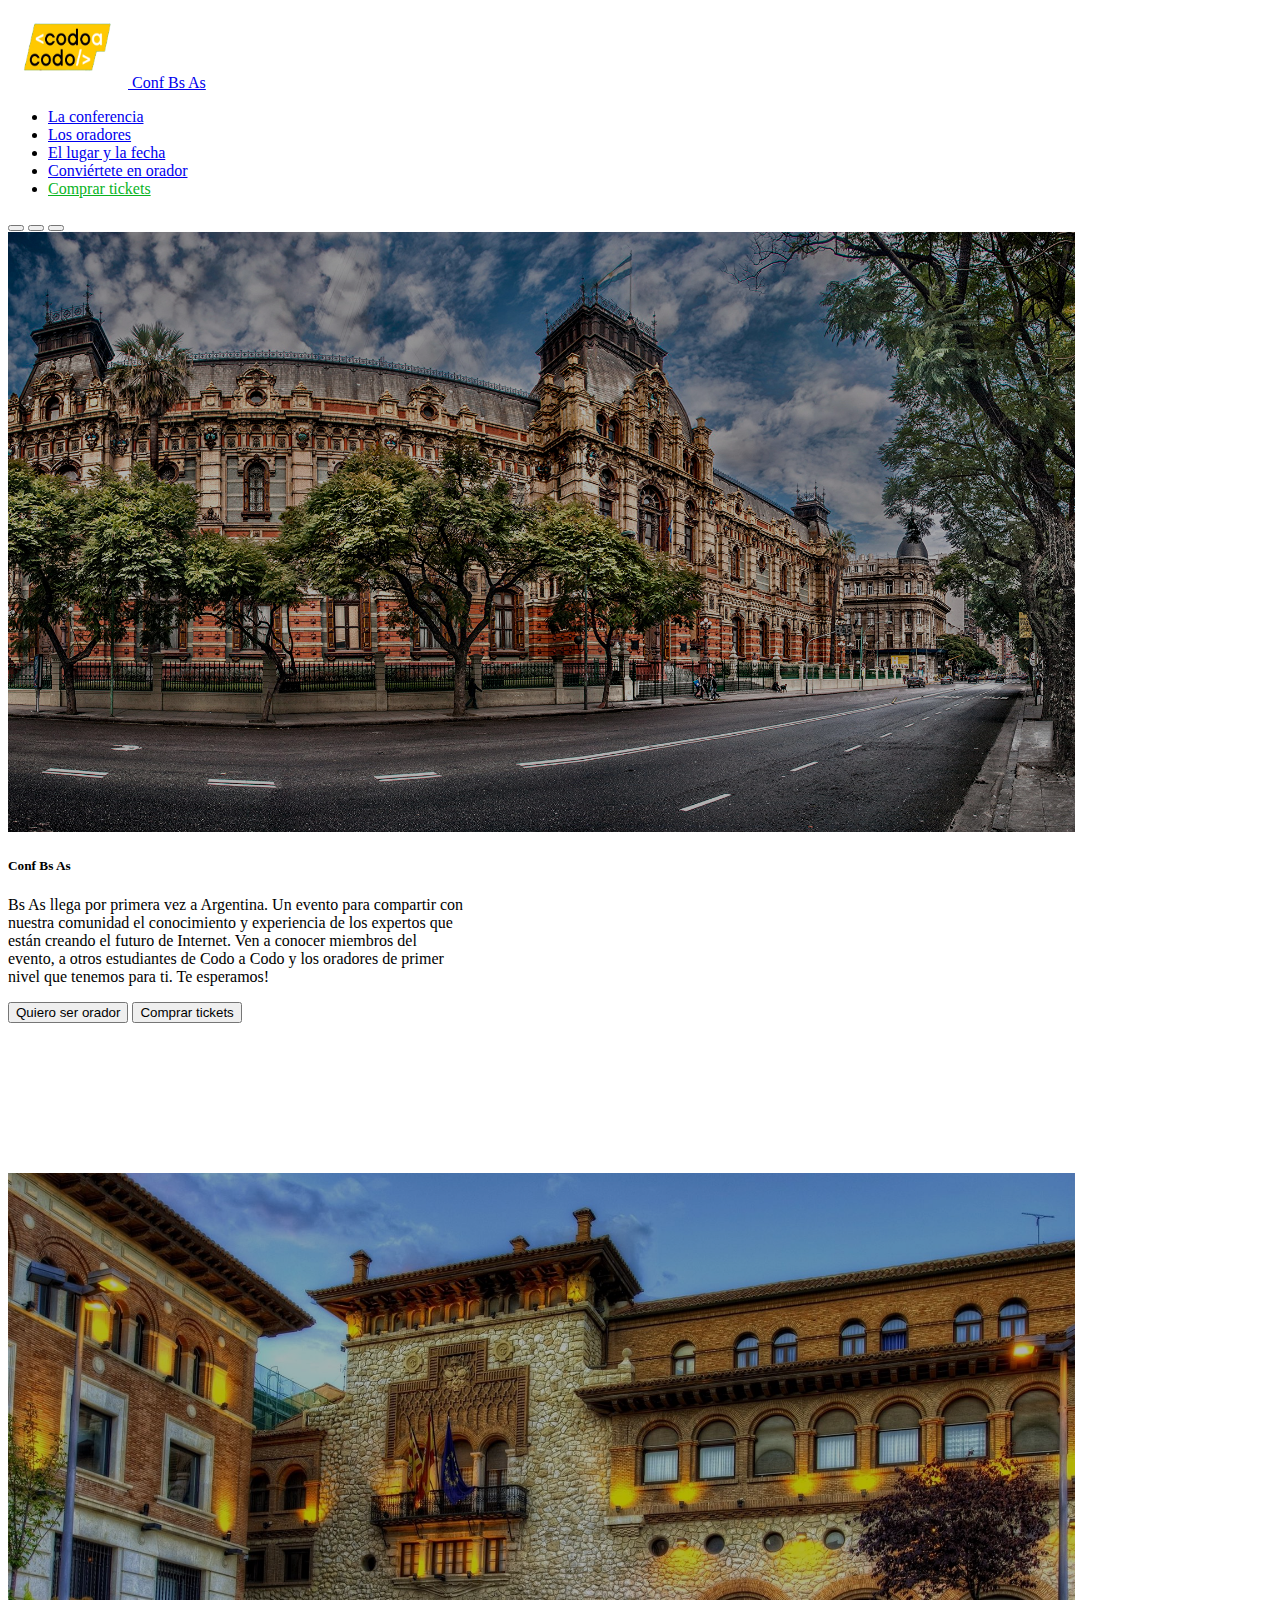
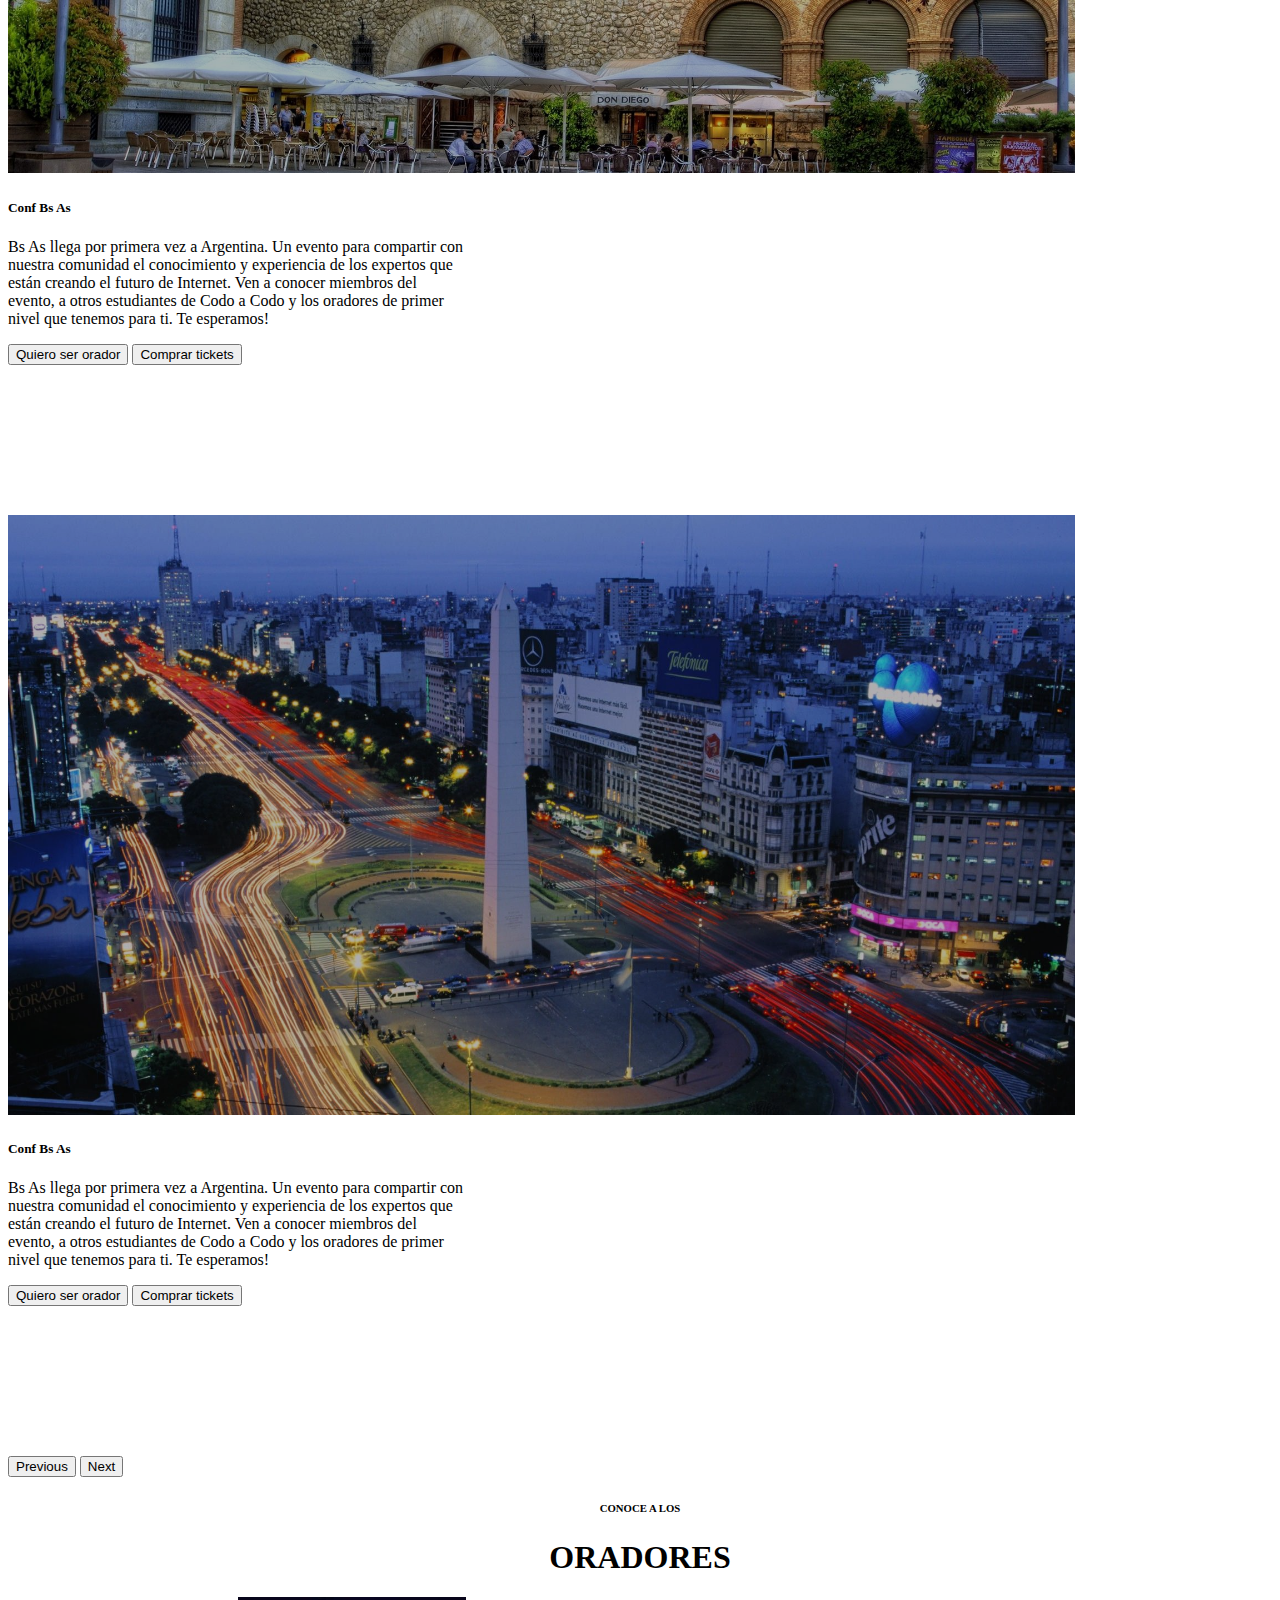
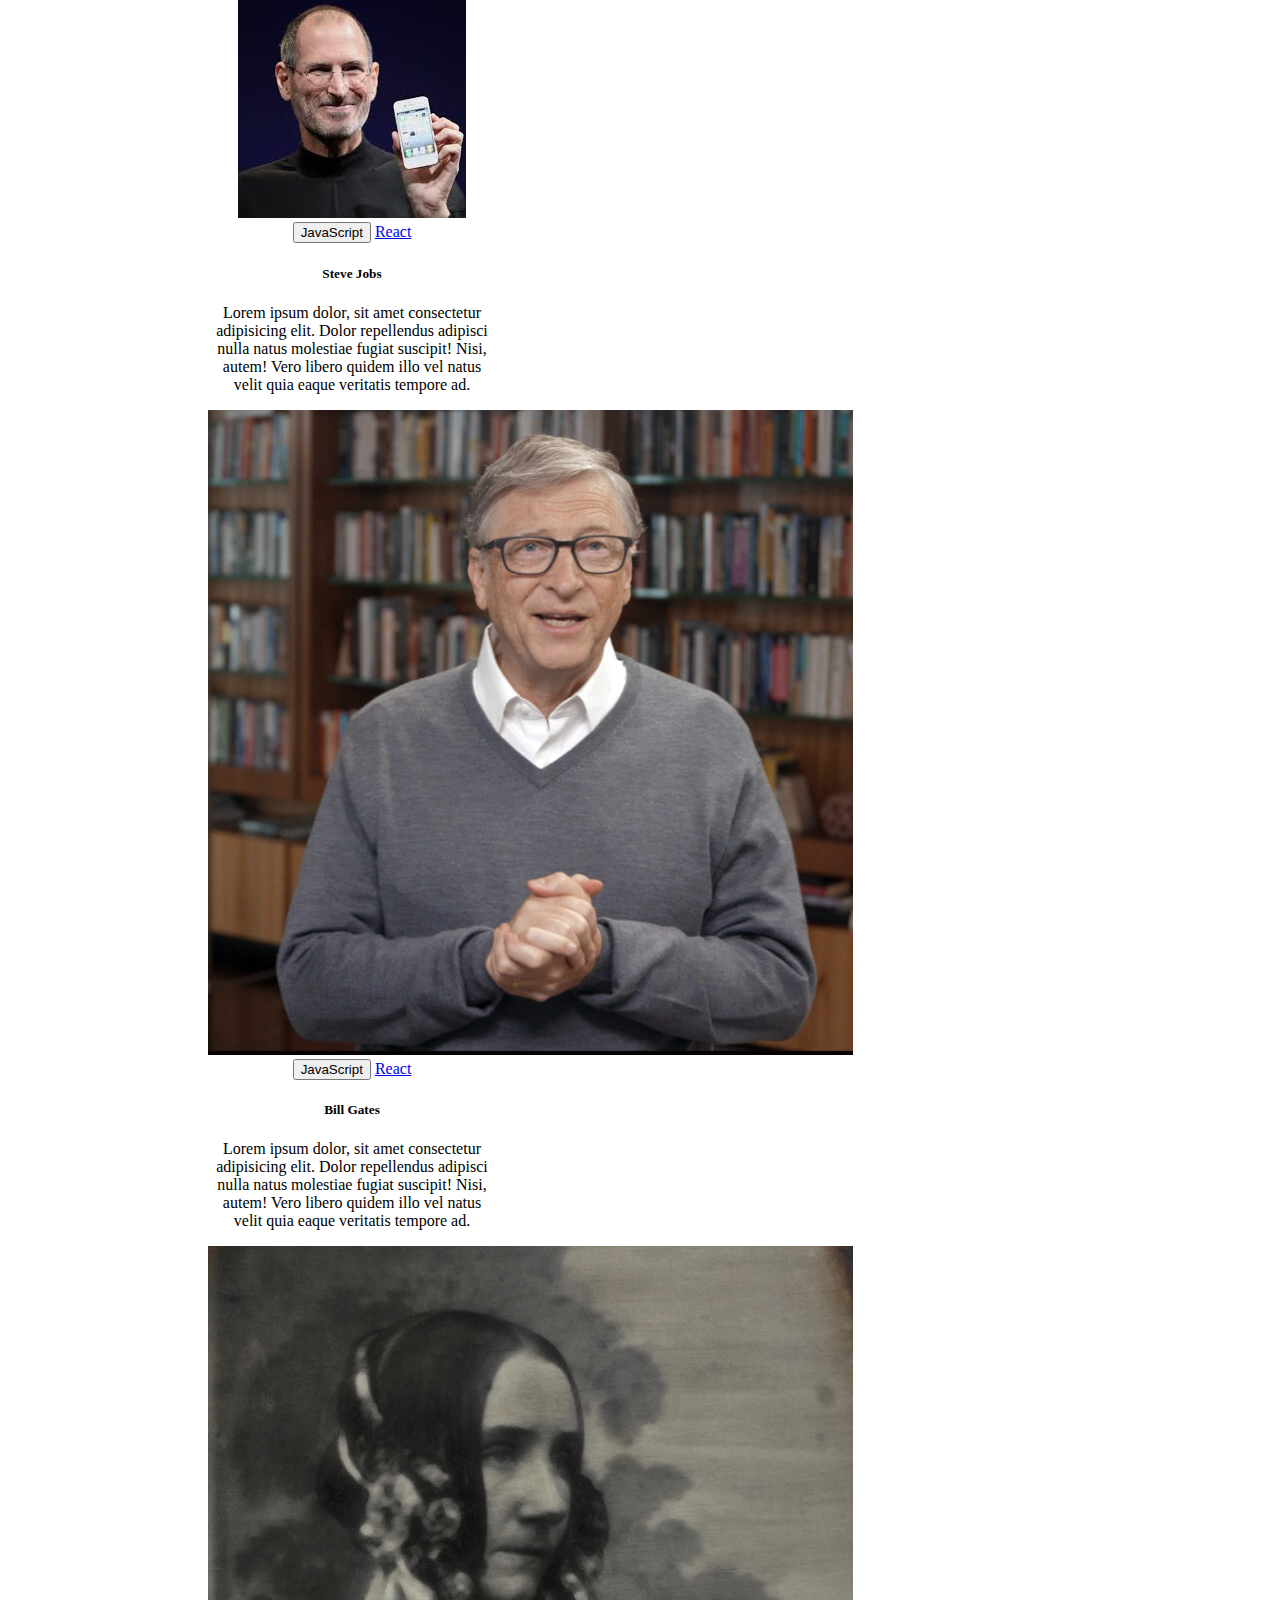
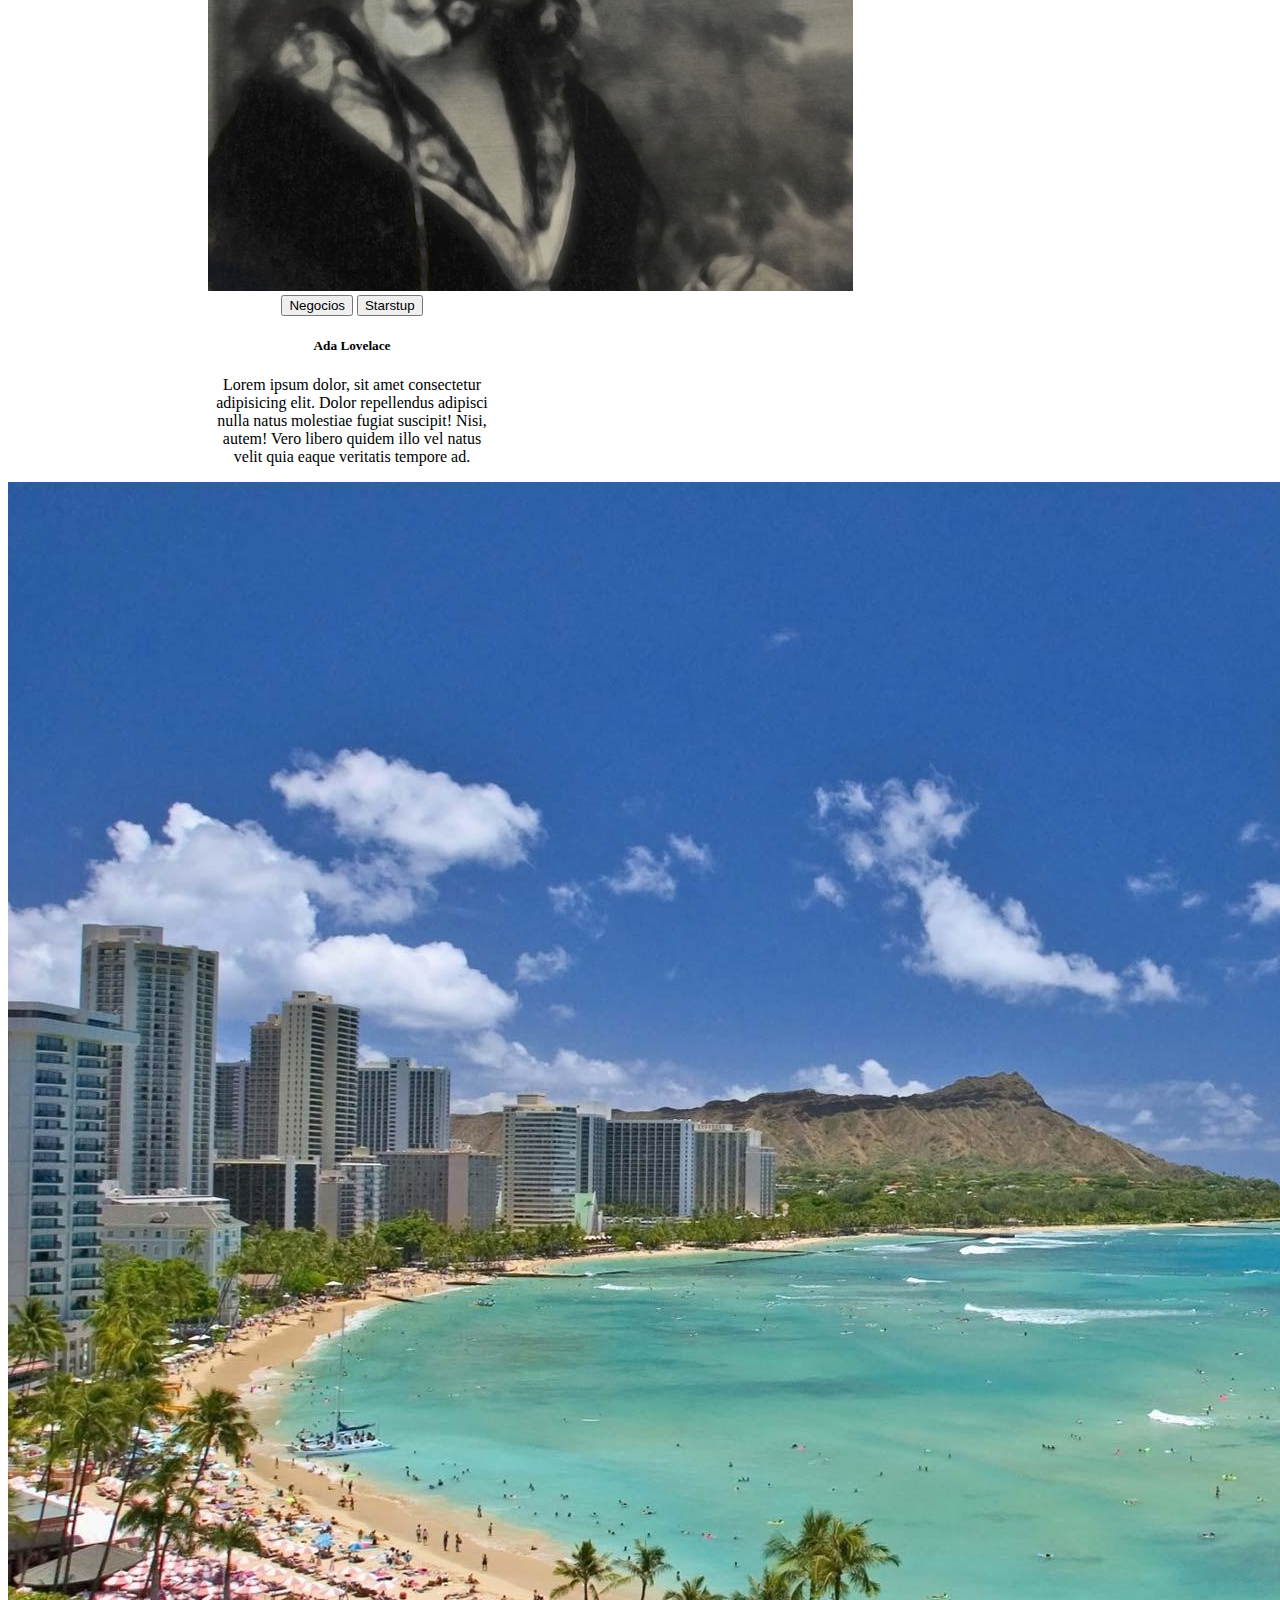
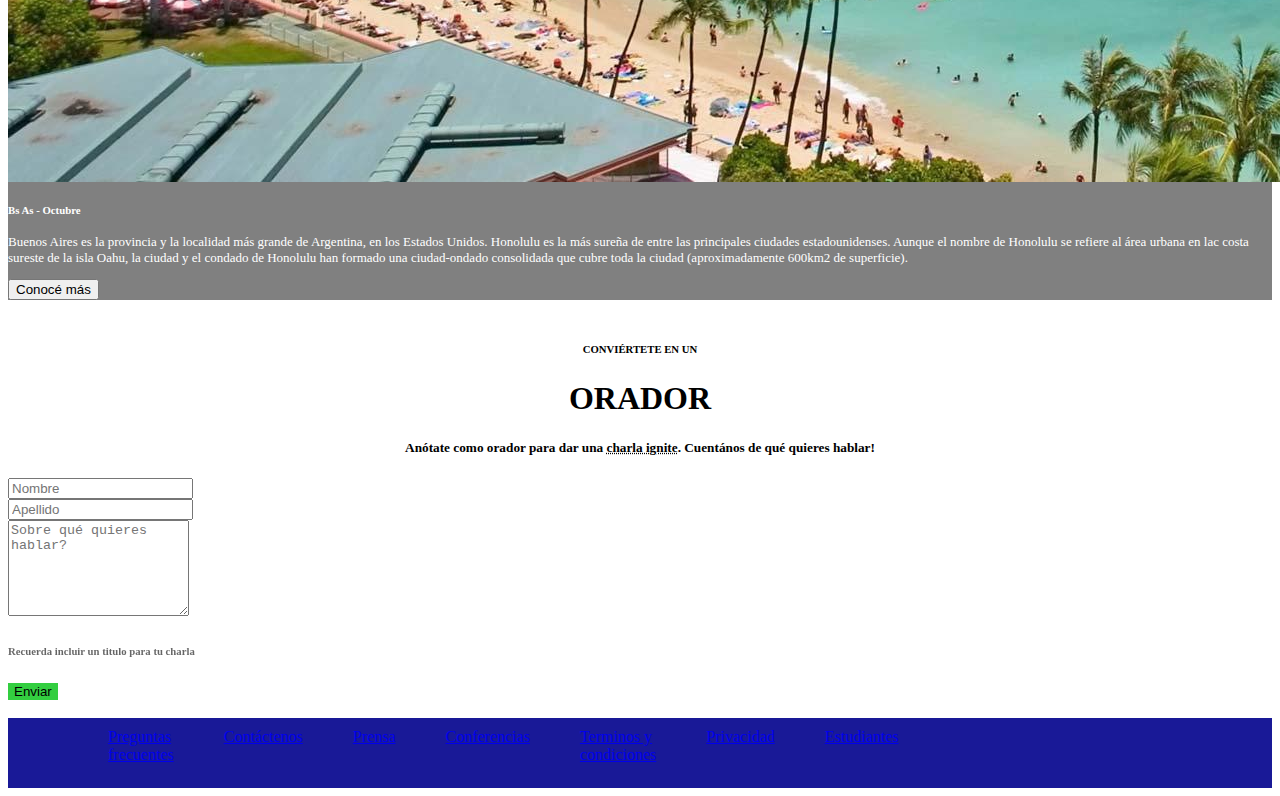
<file: trabajo integrador 2/index.html>
<!DOCTYPE html>
<html lang="en">
    <head>
        <title></title>
        <meta charset="UTF-8">
        <meta name="viewport" content="width=device-width, initial-scale=1">
        <link href="css/style.css" rel="stylesheet">
        <!-- CSS only -->
    <link href="https://cdn.jsdelivr.net/npm/bootstrap@5.2.1/dist/css/bootstrap.min.css" rel="stylesheet" integrity="sha384-iYQeCzEYFbKjA/T2uDLTpkwGzCiq6soy8tYaI1GyVh/UjpbCx/TYkiZhlZB6+fzT" crossorigin="anonymous">

    </head>
    <body>
        <div id="container-fluid">

        <!--NAVBAR -->

        <nav class="navbar navbar-expand-lg navbar-dark bg-dark">

            
                <div class="container-fluid">
                  <a class="navbar-brand" href="#">
                    <img src="img/codoacodo.png" alt="Logo" width="120" height="80" class="d-inline-block align-text-center">
                    Conf Bs As
                  </a>
            


              <div class="float_end" id="navbarNavDropdown">
                <ul class="navbar-nav">
                  <li class="nav-item">
                    <a class="nav-link active" aria-current="page" href="#">La conferencia</a>
                  </li>
                  <li class="nav-item">
                    <a class="nav-link" href="#">Los oradores</a>
                  </li>
                  <li class="nav-item">
                    <a class="nav-link" href="#">El lugar y la fecha</a>
                  </li>
                  <li class="nav-item">
                    <a class="nav-link" href="#">Conviértete en orador</a>
                  </li>
                  <li class="nav-item">
                    <a class="nav-link" href="#" style="color:rgb(8, 180, 31)">Comprar tickets</a>
                  </li>
                </ul>
              </div>
            </div>
          </nav>

          <!--CAROUSEL -->

          <div id="carouselExampleCaptions" class="carousel slide" data-bs-ride="false">
            <div class="carousel-indicators">
              <button type="button" data-bs-target="#carouselExampleCaptions" data-bs-slide-to="0" class="active" aria-current="true" aria-label="Slide 1"></button>
              <button type="button" data-bs-target="#carouselExampleCaptions" data-bs-slide-to="1" aria-label="Slide 2"></button>
              <button type="button" data-bs-target="#carouselExampleCaptions" data-bs-slide-to="2" aria-label="Slide 3"></button>
            </div>
            <div class="carousel-inner">
              <div class="carousel-item active">
                <img src="img/hawaii.jpg" class="d-block w-100" alt="hawaii">
                <div class="carousel-caption d-none d-md-block text-end ">
                  <h5>Conf Bs As</h5>
                  <p>Bs As llega por primera vez a Argentina. Un evento para compartir con <br>
                    nuestra comunidad el conocimiento y experiencia de los expertos que <br>
                    están creando el futuro de Internet. Ven a conocer miembros del <br>
                    evento, a otros estudiantes de Codo a Codo y los oradores de primer <br>
                    nivel que tenemos para ti. Te esperamos!</p>
                    <button type="button" class="btn btn-outline-light">Quiero ser orador</button>
                    <button type="button" class="btn btn-success">Comprar tickets</button>
                </div>
              </div>
              <div class="carousel-item">
                <img src="img/hawaii2.jpg" class="d-block w-100" alt="hawaii2">
                <div class="carousel-caption d-none d-md-block text-end ">
                    <h5>Conf Bs As</h5>
                    <p>Bs As llega por primera vez a Argentina. Un evento para compartir con <br>
                      nuestra comunidad el conocimiento y experiencia de los expertos que <br>
                      están creando el futuro de Internet. Ven a conocer miembros del <br>
                      evento, a otros estudiantes de Codo a Codo y los oradores de primer <br>
                      nivel que tenemos para ti. Te esperamos!</p>
                      <button type="button" class="btn btn-outline-light">Quiero ser orador</button>
                      <button type="button" class="btn btn-success">Comprar tickets</button>
                </div>
              </div>
              <div class="carousel-item">
                <img src="img/hawaii3.jpg" class="d-block w-100" alt="hawaii3">
                <div class="carousel-caption d-none d-md-block text-end ">
                  <h5>Conf Bs As</h5>
                  <p>Bs As llega por primera vez a Argentina. Un evento para compartir con <br>
                    nuestra comunidad el conocimiento y experiencia de los expertos que <br>
                    están creando el futuro de Internet. Ven a conocer miembros del <br>
                    evento, a otros estudiantes de Codo a Codo y los oradores de primer <br>
                    nivel que tenemos para ti. Te esperamos!</p>
                    <button type="button" class="btn btn-outline-light">Quiero ser orador</button>
                    <button type="button" class="btn btn-success">Comprar tickets</button>
                </div>
              </div>
            </div>
            <button class="carousel-control-prev" type="button" data-bs-target="#carouselExampleCaptions" data-bs-slide="prev">
              <span class="carousel-control-prev-icon" aria-hidden="true"></span>
              <span class="visually-hidden">Previous</span>
            </button>
            <button class="carousel-control-next" type="button" data-bs-target="#carouselExampleCaptions" data-bs-slide="next">
              <span class="carousel-control-next-icon" aria-hidden="true"></span>
              <span class="visually-hidden">Next</span>
            </button>
          </div>

          <!--TARJETAS -->
          <div class="container-oradores" >

          <h6>CONOCE A LOS</h6>
          <H1>ORADORES</H1>
         
          <div class="row" justify-content-center>

            <div class="col-sm-4">  
                <div class="card" style="width: 18rem;">
                <img src="img/steve.jpg" class="card-img-top" alt="steve">
            <div class="card-body">
              <button type="button" class="btn btn-warning">JavaScript</button>
              <a href="#" class="btn btn-primary">React</a>
              <h5 class="card-title">Steve Jobs</h5>
              <p class="card-text">Lorem ipsum dolor, sit amet consectetur adipisicing elit. Dolor repellendus adipisci nulla natus molestiae fugiat suscipit! Nisi, autem! Vero libero quidem illo vel natus velit quia eaque veritatis tempore ad.</p>
              
            </div>
          </div>
        </div>

          
            <div class="col-sm-4">
            <div class="card" style="width: 18rem;">
                <img src="img/bill.jpg" class="card-img-top" alt="bill">
            <div class="card-body">
              <button type="button" class="btn btn-warning">JavaScript</button>
              <a href="#" class="btn btn-primary">React</a>
              <h5 class="card-title">Bill Gates</h5>
              <p class="card-text">Lorem ipsum dolor, sit amet consectetur adipisicing elit. Dolor repellendus adipisci nulla natus molestiae fugiat suscipit! Nisi, autem! Vero libero quidem illo vel natus velit quia eaque veritatis tempore ad.</p>
            </div>
          </div>
        </div>
       

          
            <div class="col-sm-4">
            <div class="card" style="width: 18rem;">
                  <img src="img/ada.jpeg" class="card-img-top" alt="ada">
            <div class="card-body">
                <button type="button" class="btn btn-secondary">Negocios</button>
                <button type="button" class="btn btn-danger">Starstup</button>
                <h5 class="card-title">Ada Lovelace</h5>
                <p class="card-text">Lorem ipsum dolor, sit amet consectetur adipisicing elit. Dolor repellendus adipisci nulla natus molestiae fugiat suscipit! Nisi, autem! Vero libero quidem illo vel natus velit quia eaque veritatis tempore ad.</p>
                    
            
            </div>
          </div>
        </div>
        </div>
    </div>
       
  
        <div class="row" id="honolulu">

          <div class="col-md-6">
              <img src="img/honolulu.jpg" class="card-img-top img img-fluid"   alt="honolulu">
           </div>


          <div id=BsAs class="col-md-6">
            <h5>Bs As - Octubre</h5>
            <p>Buenos Aires es la provincia y la localidad más grande de Argentina, en los Estados Unidos. Honolulu es la más sureña de entre las principales ciudades estadounidenses. Aunque el nombre de Honolulu se refiere al área urbana en lac costa sureste de la isla Oahu, la ciudad y el condado de Honolulu han formado una ciudad-ondado consolidada que cubre toda la ciudad (aproximadamente  600km2 de superficie).</p>   
            <button type="button" class="btn btn-light">Conocé más</button>
          </div>

        </div>
    </div>

    <br>

    <div id="titulo" class="container justify-content-center " >

    <h6>CONVIÉRTETE EN UN</h6>
    <h1>ORADOR</h1>


    <h5>Anótate como orador para dar una <u style="text-decoration:underline dotted">charla ignite</u>. Cuentános de qué quieres hablar! </h5>
    </div>


       <div class="row justify-content-center " id="formulario">
       

        <div class="col-md-4" >
          <input type="text" class="form-control" placeholder="Nombre" aria-label="Nombre">
        </div>

        <div class="col-md-4">
          <input type="text" class="form-control" placeholder="Apellido" aria-label="Apellido">
        </div>

        <div class="col-md-8">
            <label for="exampleFormControlTextarea1"  class="form-label"></label>
            <textarea class="form-control" id="exampleFormControlTextarea1" placeholder="Sobre qué quieres hablar?" rows="6"></textarea>
          </div>
        <div id="Recuerda" class="col-md-8">

          <h6 >Recuerda incluir un titulo para tu charla</h6>

        </div>  
        <div class="d-grid col-md-8"> 

          <button id=enviar class="btn btn-secondary" type="button">Enviar</button>

        </div>
       
      </div>


      <br>

      <footer>

        <div class="footer justify-content-center" >
         
          <div class="footer-nav" >
            <a class="nav-link active text-white" href="#">Preguntas<br>frecuentes</a>
          </div>

          <div class="footer-nav">
            <a class="nav-link active text-white" href="#">Contáctenos</a>
          </div>

          <div class="footer-nav">
            <a class="nav-link active text-white" href="#">Prensa</a>
          </div>

          <div class="footer-nav">
            <a class="nav-link active text-white" href="#">Conferencias</a>
          </div>

          <div class="footer-nav">
            <a class="nav-link active text-white" href="#">Terminos y<br>condiciones</a>
          </div>

          <div class="footer-nav">
            <a class="nav-link active text-white" href="#">Privacidad</a>
          </div>

          <div class="footer-nav">
            <a class="nav-link active text-white" href="#">Estudiantes</a>
          </div>




        </div>




      </footer>
   






        </div>
    <!-- JavaScript Bundle with Popper -->
    <script src="https://cdn.jsdelivr.net/npm/bootstrap@5.2.1/dist/js/bootstrap.bundle.min.js" integrity="sha384-u1OknCvxWvY5kfmNBILK2hRnQC3Pr17a+RTT6rIHI7NnikvbZlHgTPOOmMi466C8" crossorigin="anonymous"></script>
    </body>
</html>
</file>
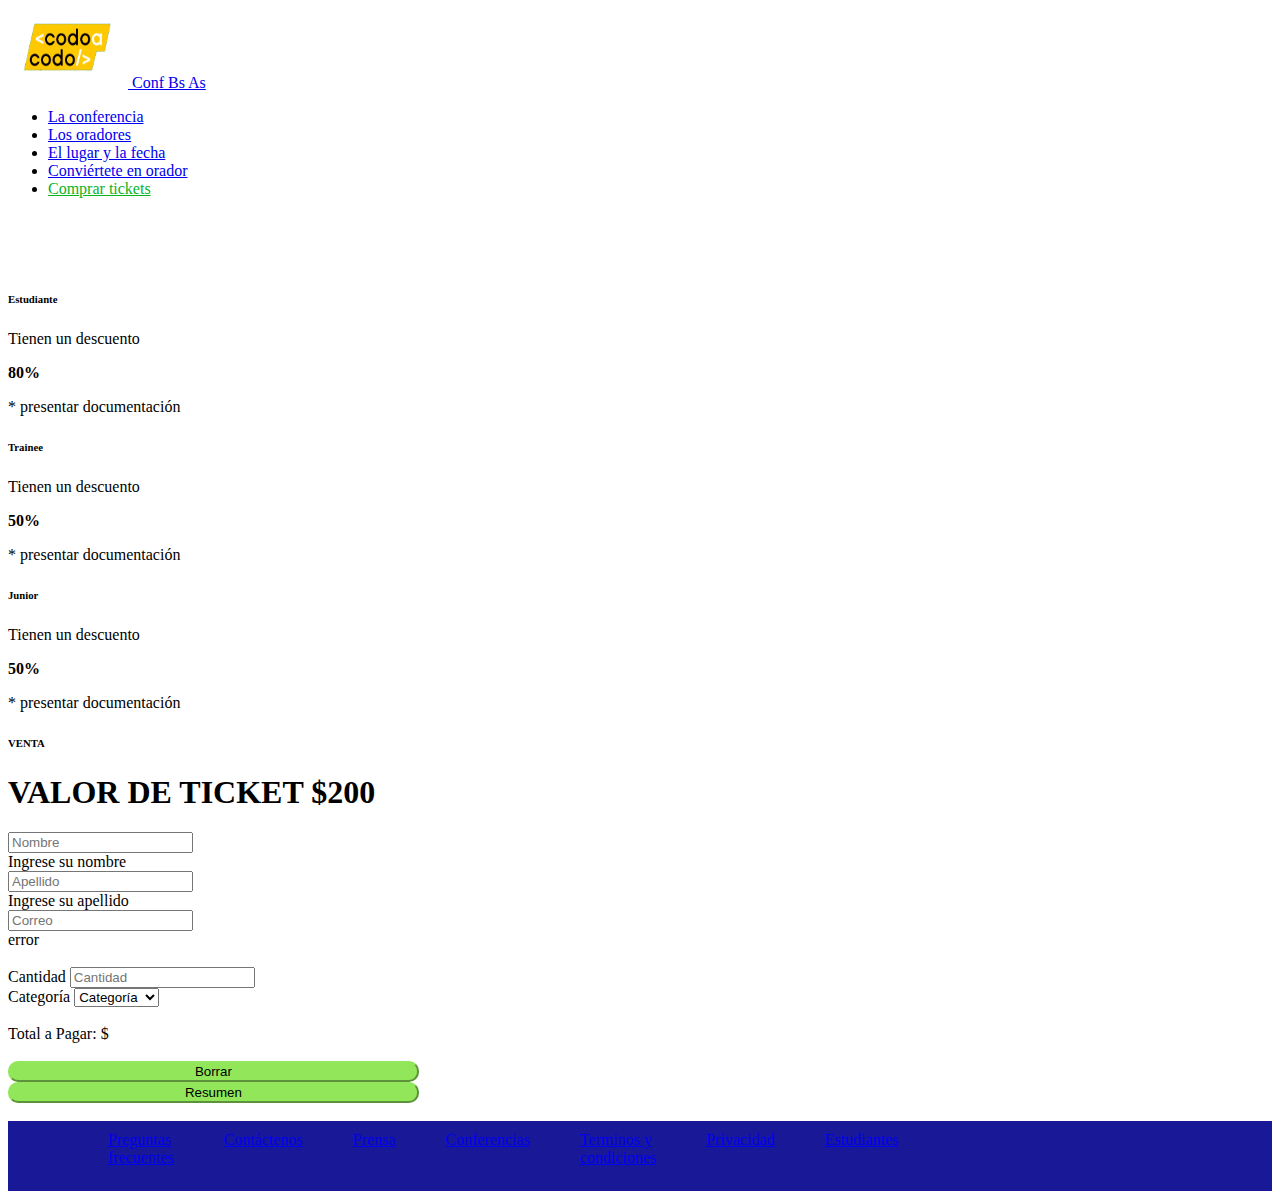
<file: trabajo integrador 2/tickets.html>
<!DOCTYPE html>
<html lang="en">
    <head>
        <title>Integrador</title>
        <meta charset="UTF-8">
        <meta name="viewport" content="width=device-width, initial-scale=1">
        <link href="css/tickets.css" rel="stylesheet">
        <link href="https://cdn.jsdelivr.net/npm/bootstrap@5.2.1/dist/css/bootstrap.min.css" rel="stylesheet" integrity="sha384-iYQeCzEYFbKjA/T2uDLTpkwGzCiq6soy8tYaI1GyVh/UjpbCx/TYkiZhlZB6+fzT" crossorigin="anonymous">
        <script src="scripts.js"></script>

    </head>
    <body>

        <!--NAVBAR -->

        <nav class="navbar navbar-expand-lg navbar-dark bg-dark">

            
                <div class="container-fluid">
                  <a class="navbar-brand" href="#">
                    <img src="img/codoacodo.png" alt="Logo" width="120" height="80" class="d-inline-block align-text-center">
                    Conf Bs As
                  </a>
            


              <div class="float_end" id="navbarNavDropdown">
                <ul class="navbar-nav">
                  <li class="nav-item">
                    <a class="nav-link active" aria-current="page" href="#">La conferencia</a>
                  </li>
                  <li class="nav-item">
                    <a class="nav-link" href="#">Los oradores</a>
                  </li>
                  <li class="nav-item">
                    <a class="nav-link" href="#">El lugar y la fecha</a>
                  </li>
                  <li class="nav-item">
                    <a class="nav-link" href="#">Conviértete en orador</a>
                  </li>
                  <li class="nav-item">
                    <a class="nav-link" href="#" style="color:rgb(8, 180, 31)">Comprar tickets</a>
                  </li>
                </ul>
              </div>
            </div>
          </nav>

    <br>
    <br>
    <br>
  
    <!--DESCUENTOS - CARDS -->  
  
  <div class="container d-flex justify-content-center">
    
  <div class="row row-cols-1 row-cols-md-3 g-3 ">
  
  
  <div class="col text-center">
  
  
  <div class="card border-primary mb-3" style="max-width: 18rem;">
    <div class="card-body">
      <h6 class="card-title"><b>Estudiante</b></h6>
      <p class="card-text">Tienen un descuento</p>    
      <p class="card-text"><b>80%</b></p>
      <p class="card-text">* presentar documentación</p>
    </div>
  </div>
  </div>
  
  <div class="col text-center">
  <div class="card border-info mb-3" style="max-width: 18rem;  ">
    <div class="card-body">
      <h6 class="card-title"><b>Trainee</b></h6>
      <p class="card-text">Tienen un descuento</p>    
      <p class="card-text"><b>50%</b></p>
      <p class="card-text">* presentar documentación</p>
    </div>
  </div>
  </div>
  
  <div class="col text-center">
  <div class="card border-warning mb-3" style="max-width: 18rem;">
    <div class="card-body">
      <h6 class="card-title">Junior</h6>
      <p class="card-text">Tienen un descuento</p>    
      <p class="card-text"><b>50%</b></p>
      <p class="card-text">* presentar documentación</p>
    </div>
  </div>
  </div>
  
  </div>
  </div>
  
  
  
  <!--TITULO-->  
  <h6 class="text-center">VENTA</h6>
  <h1 class="text-center"><b>VALOR DE TICKET $200</b></h1>
   
  
  
  <!--FORMULARIO -->  
  <form>
    
    <div class="row justify-content-center">  
      <div class="col-md-4"> 
        <input id="nombre" type="text" class="form-control" placeholder="Nombre" aria-label="Nombre">
        <div class="invalid-feedback">Ingrese su nombre</div>
      </div>
      <div class="col-md-4"> 
        <input id="apellido" type="text" class="form-control" placeholder="Apellido" aria-label="Apellido">
        <div class="invalid-feedback">Ingrese su apellido</div>
      </div>
    </div>
  
    <div class="row justify-content-center">
      <div class="col-md-8">
       <label for="exampleFormControlTextarea1" class="form-label"></label>
       <input id="mail" itype="text" class="form-control" placeholder="Correo" aria-label="Correo">
       <div id="errorEmail" class="invalid-feedback">error</div>
      </div>
    </div>       
    
    <br>
  
    <div class="row justify-content-center">
          
      <div class="col-md-4"> 
        <label for="exampleFormControlInput1" class="form-label">Cantidad</label>
        <input id="cantidadTickets" type="number" class="form-control" placeholder="Cantidad" aria-label="Cantidad">
        <div id="errorCantidad" class="invalid-feedback"></div>
  
      </div>
    
      <div class="col-md-4"> 
        <label id="categoriaSelect" for="exampleFormControlInput1" class="form-label">Categoría</label>
        <select class="form-select" aria-label="Default select example" onchange="cambiarCategoria(value)">
          <option value=0 selected>Categoría</option>
          <option value=1>Estudiante</option>
          <option value=2>Trainee</option>
          <option value=3>Junior</option>
        </select>
        <div id="errorCategoria" class="invalid-feedback"></div>
  
      </div>
  
    </div>
  
  <br>
  
    <div class="row justify-content-center">
      
      <div class="col-md-8">
  
        <div class="alert alert-primary row m-1" role="alert">
          <div class="col-6"> Total a Pagar: $ </div>
          <div class="col-6" id="totalAPagar"></div>
        </div>
  
      </div>
  
    </div>
  
  
    <br>
  
    <!--BOTONES -->    
        <div class=" row d-grid gap-2 d-md-flex justify-content-md-center">
          <div class="col-8 row">
            <div class="btn-group">
              <button class="btn btn-primary" style="border-radius:10px" type="button" onclick="resetTotalPagar()">Borrar</button>
              <div class="col-1"></div>
              <button id="btnResumen" style="border-radius:10px" class="btn btn-primary" type="button" onclick="totalPagar()">Resumen</button>
            </div>
          </div>
          </div>
        </div>
  
    </div>
  </form>
  
  <br>
 
  <footer>

    <div class="footer justify-content-center" >
     
      <div class="footer-nav" >
        <a class="nav-link active text-white" href="#">Preguntas<br>frecuentes</a>
      </div>

      <div class="footer-nav">
        <a class="nav-link active text-white" href="#">Contáctenos</a>
      </div>

      <div class="footer-nav">
        <a class="nav-link active text-white" href="#">Prensa</a>
      </div>

      <div class="footer-nav">
        <a class="nav-link active text-white" href="#">Conferencias</a>
      </div>

      <div class="footer-nav">
        <a class="nav-link active text-white" href="#">Terminos y<br>condiciones</a>
      </div>

      <div class="footer-nav">
        <a class="nav-link active text-white" href="#">Privacidad</a>
      </div>

      <div class="footer-nav">
        <a class="nav-link active text-white" href="#">Estudiantes</a>
      </div>

   

        </div>
        </div>

    <script src="https://cdn.jsdelivr.net/npm/bootstrap@5.2.1/dist/js/bootstrap.bundle.min.js" integrity="sha384-u1OknCvxWvY5kfmNBILK2hRnQC3Pr17a+RTT6rIHI7NnikvbZlHgTPOOmMi466C8" crossorigin="anonymous"></script>
    
    </body>
</html>
</file>
<file: trabajo integrador 2/css/style.css>
#container
{
height: 700px;
width: 100%;
background-color: red;
margin: auto;
}

.carousel-item img{
    filter: brightness(70%)!important;
    height: 600px;
}
.carousel-caption {
    margin-bottom: 150px;
}

.container-oradores{
    padding-right: 200px;
    padding-left: 200px;
    text-align: center;
}

#honolulu {
    text-align: left;
    background-color: grey;
    color:rgb(255, 255, 255);
    font-size: small;
    
}

#titulo{
    text-align: center;
}

#Recuerda {
    opacity: 60%;
}

#enviar {
    background-color:rgb(51, 206, 64) ;
    border: none;
}

.footer {
    height: 70px;
    background-color: rgb(25, 25, 151);
    display:flex;
    padding-left: 50px;
    padding-right: 50px;
}

.footer-nav {
    padding-left: 50px;
    padding-top: 10px;
}
</file>
<file: trabajo integrador 2/css/tickets.css>
/* BOTONES */
.btn-primary {
    background-color: #92e65a !important;
    border-color: #92e65a !important;
    width: 32.5% !important;
    }

/*.borde
{
border-color: aqua !important;
border:solid !important;
border-width: 10px !important;
}



/* FOOTER */

 .footer {
    height: 70px;
    background-color: rgb(25, 25, 151);
    display:flex;
    padding-left: 50px;
    padding-right: 50px;
}

.footer-nav {
    padding-left: 50px;
    padding-top: 10px;
}
</file>
